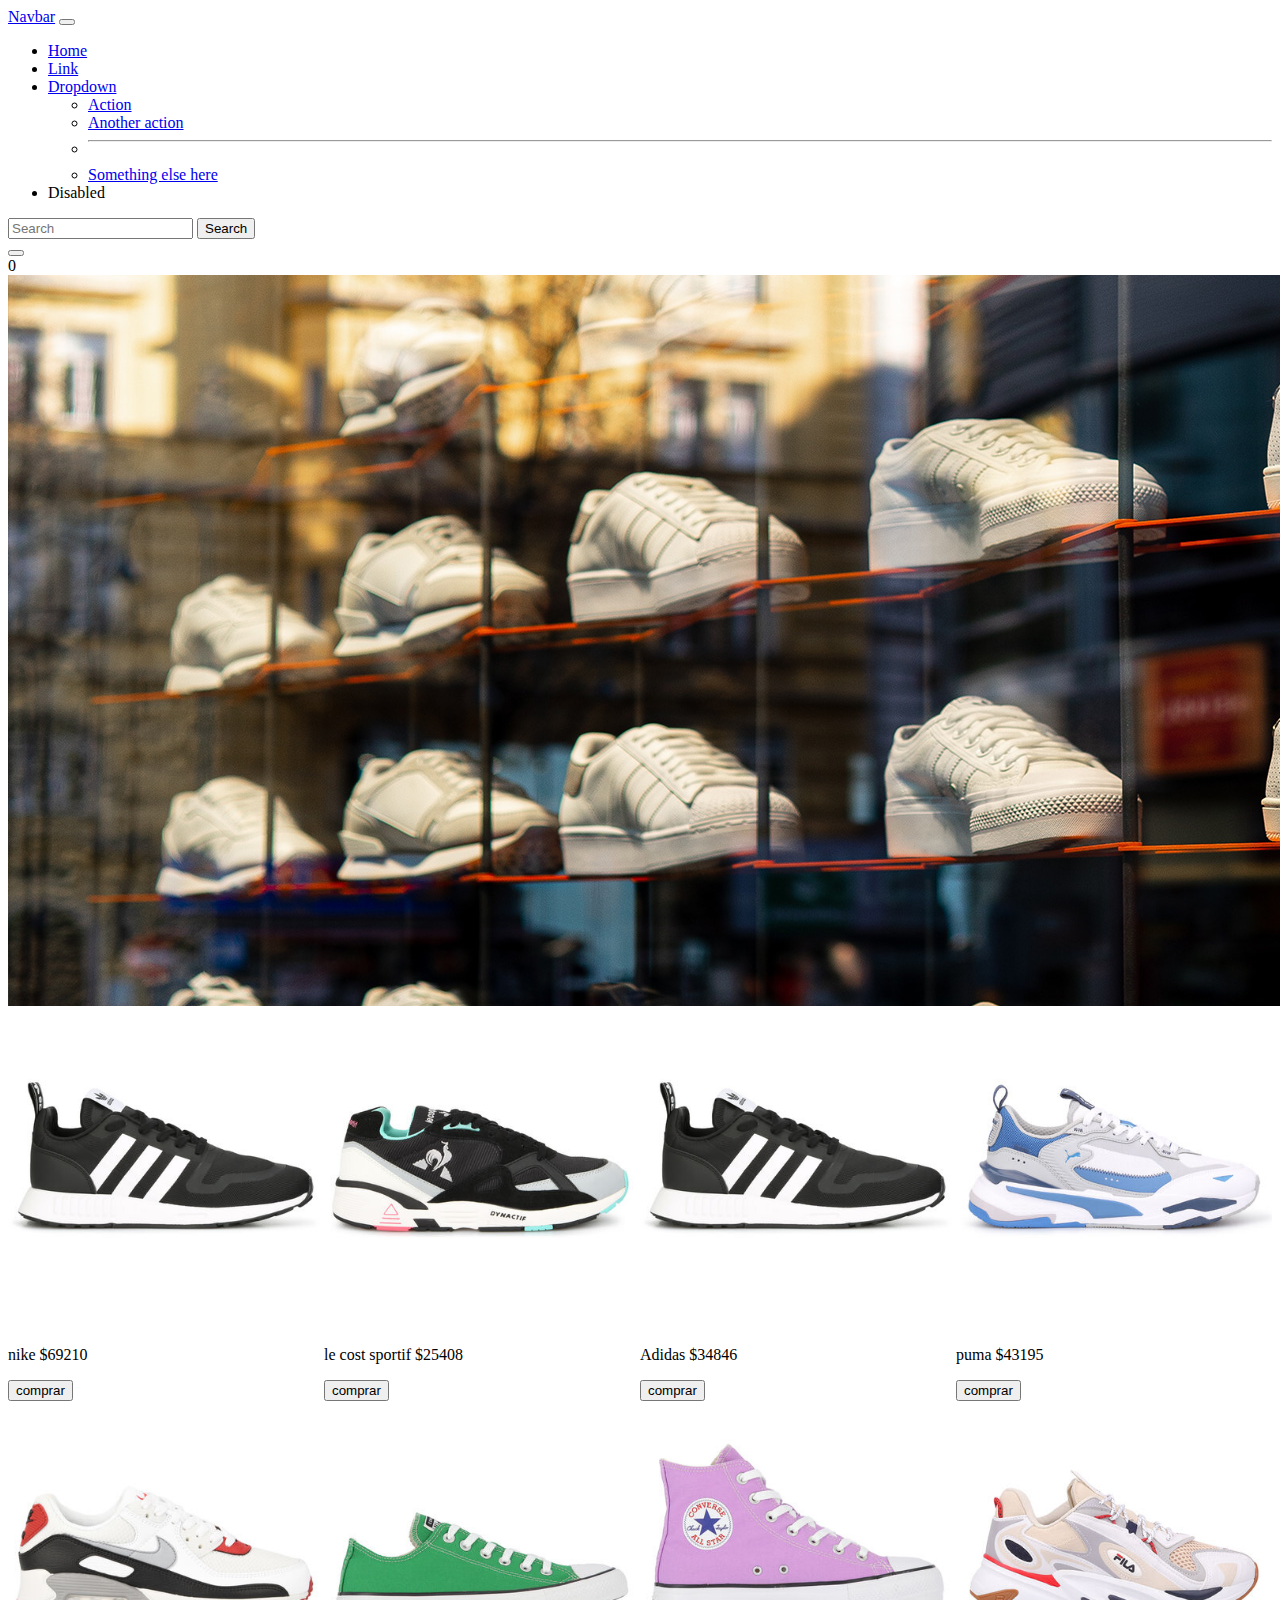
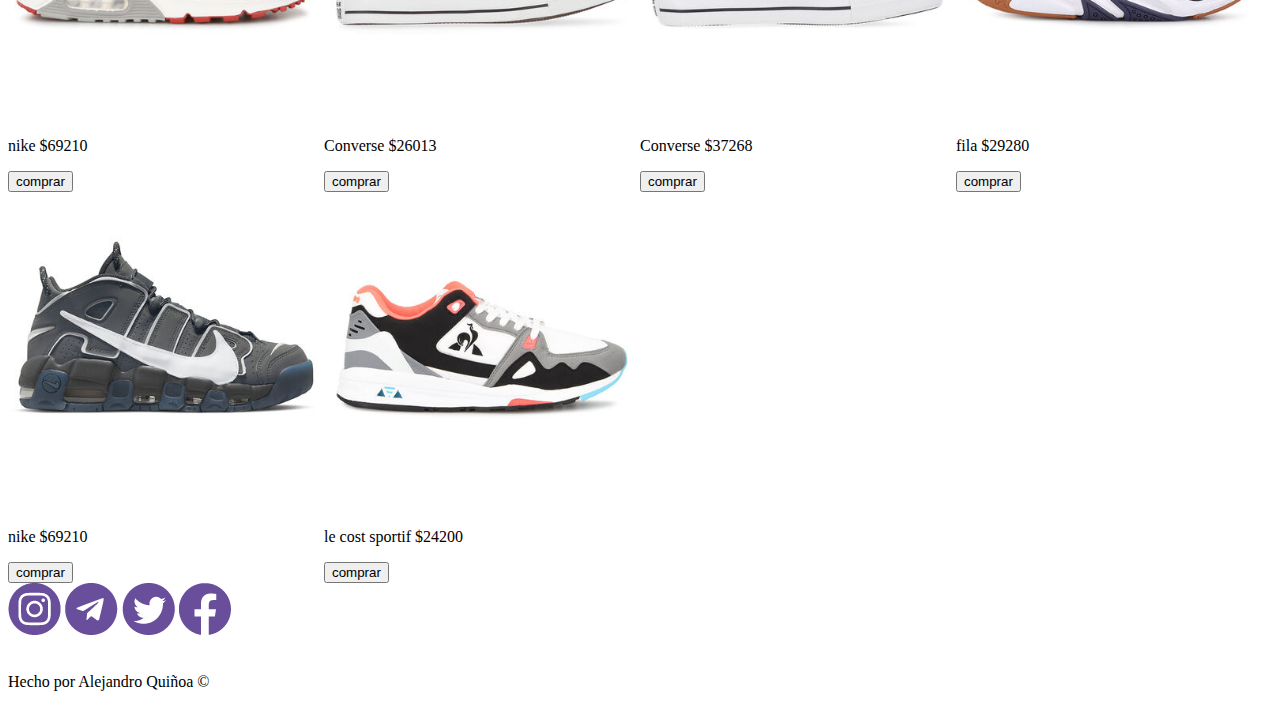
<file: index.html>
<!DOCTYPE html>
<html lang="en">

<head>
    <meta charset="UTF-8">
    <meta http-equiv="X-UA-Compatible" content="IE=edge">
    <meta name="viewport" content="width=device-width, initial-scale=1.0">
    <meta name="keywords" content="cultura, espacio, arte, cursos, centro cultural">
    <meta name="description" content="Espacio quinoto es un espacio cultural itinerante">
    <title>Document</title>
    <!-- bootstrap -->
    <link href="https://cdn.jsdelivr.net/npm/bootstrap@5.2.0/dist/css/bootstrap.min.css" rel="stylesheet"
        integrity="sha384-gH2yIJqKdNHPEq0n4Mqa/HGKIhSkIHeL5AyhkYV8i59U5AR6csBvApHHNl/vI1Bx" crossorigin="anonymous">
    <!-- ccs -->
    <link rel="stylesheet" href="./css/style.css">
</head>
<nav class="navbar navbar-expand-lg bg-light">
    <div class="container-fluid">
        <a class="navbar-brand" href="#">Navbar</a>
        <button class="navbar-toggler" type="button" data-bs-toggle="collapse" data-bs-target="#navbarSupportedContent"
            aria-controls="navbarSupportedContent" aria-expanded="false" aria-label="Toggle navigation">
            <span class="navbar-toggler-icon"></span>
        </button>
        <div class="collapse navbar-collapse" id="navbarSupportedContent">
            <ul class="navbar-nav me-auto mb-2 mb-lg-0">
                <li class="nav-item">
                    <a class="nav-link active" aria-current="page" href="#">Home</a>
                </li>
                <li class="nav-item">
                    <a class="nav-link" href="#">Link</a>
                </li>
                <li class="nav-item dropdown">
                    <a class="nav-link dropdown-toggle" href="#" role="button" data-bs-toggle="dropdown"
                        aria-expanded="false">
                        Dropdown
                    </a>
                    <ul class="dropdown-menu">
                        <li><a class="dropdown-item" href="#">Action</a></li>
                        <li><a class="dropdown-item" href="#">Another action</a></li>
                        <li>
                            <hr class="dropdown-divider">
                        </li>
                        <li><a class="dropdown-item" href="#">Something else here</a></li>
                    </ul>
                </li>
                <li class="nav-item">
                    <a class="nav-link disabled">Disabled</a>
                </li>
            </ul>
            <form id="form" class="d-flex" role="search">
                <input class="form-control me-2" type="search" placeholder="Search" aria-label="Search">
                <button class="btn btn-outline-success" type="submit">Search</button>
            </form>
            <button id="carritoBoton" type="button" class="btn-close" aria-label="Close"></button>
            <div id="cantidadProductos"></div>
        </div>
    </div>
</nav>

<body>
    <main>
        <section>
            <img src="./img/imagen-principal.jpg" alt="zapas">
        </section>
        <section id="ShopZapatillas"> 
        </section>
        <section id="carritoContent"> </section>
        
    </main>


    <footer class="footer">
        <a href="https://www.instagram.com/"><img src="./img/instagram.png" alt="instagram"></a>
        <a href="https://www.facebook.com/"><img src="./img/telegram.png" alt="telegram"></a>
        <a href="https://twitter.com/home"><img src="./img/twitter.png" alt="twitter"></a>
        <a href="https://web.telegram.org/"><img src="./img/FB.png" alt="facebook"></a>
        
        <br>
        <br>
        <p>Hecho por Alejandro Quiñoa ©</p>
      </footer>

    <script src="js/script.js"></script>
 
    <script src="https://cdn.jsdelivr.net/npm/bootstrap@5.2.0/dist/js/bootstrap.bundle.min.js"
        integrity="sha384-A3rJD856KowSb7dwlZdYEkO39Gagi7vIsF0jrRAoQmDKKtQBHUuLZ9AsSv4jD4Xa"
        crossorigin="anonymous"></script>
</body>


</html>
</file>
<file: css/style.css>
#ShopZapatillas {
    display: flex;
    flex-wrap: wrap;
    flex-direction: row;
}

.cards{
    overflow: hidden;
    width: 25%;
}

.cards img{
    width: 100%;
}

#carritoContent{
    position: fixed;
    top: 0;
    right: 0;
    background-color: white;    
}

.carritoProducto{
    text-align: center;
}
.carritoProducto img {
    width: 70%;
}

.carritoContainer{
    height: 50vh;
}
</file>
